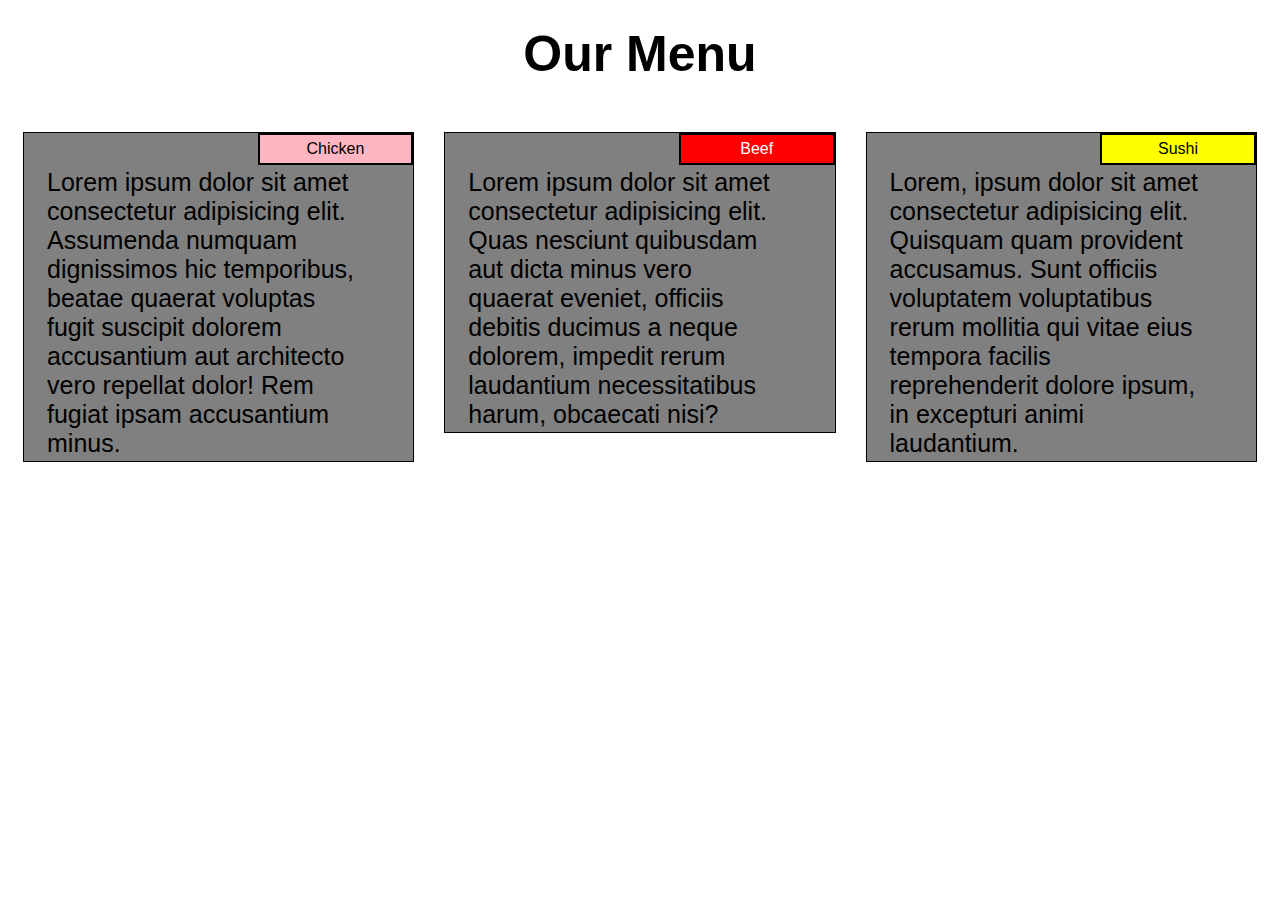
<file: assignment2/index.html>
<html>
<head>
<title>Assignment Solution for Module 2</title>
<meta name="viewport" content="width=device-width, initial-scale=1">
<link rel="stylesheet" type="text/css" href="styles.css">
</head>
<body>
	<h1>Our Menu</h1>
		<div class="col-lg-4 col-md-6 col-sm-12">
			<section class="box">
				<p class="content-name name1">Chicken</p>
				<p class="content">Lorem ipsum dolor sit amet consectetur adipisicing elit. Assumenda numquam dignissimos hic temporibus, beatae quaerat voluptas fugit suscipit dolorem accusantium aut architecto vero repellat dolor! Rem fugiat ipsam accusantium minus.</p>
			</section>
		</div>
		<div class="col-lg-4 col-md-6 col-sm-12">
			<section class="box">
				<p class="content-name name2">Beef</p>
				<p class="content">Lorem ipsum dolor sit amet consectetur adipisicing elit. Quas nesciunt quibusdam aut dicta minus vero quaerat eveniet, officiis debitis ducimus a neque dolorem, impedit rerum laudantium necessitatibus harum, obcaecati nisi?</p>
			</section>	
		</div>
		
		<div class="col-lg-4 col-md-12 col-sm-12">
			<section class="box">
				<p class="content-name name3">Sushi</p>
				<p class="content">Lorem, ipsum dolor sit amet consectetur adipisicing elit. Quisquam quam provident accusamus. Sunt officiis voluptatem voluptatibus rerum mollitia qui vitae eius tempora facilis reprehenderit dolore ipsum, in excepturi animi laudantium.</p>
			</section>	
		</div>
	
</body>
</html>
</file>
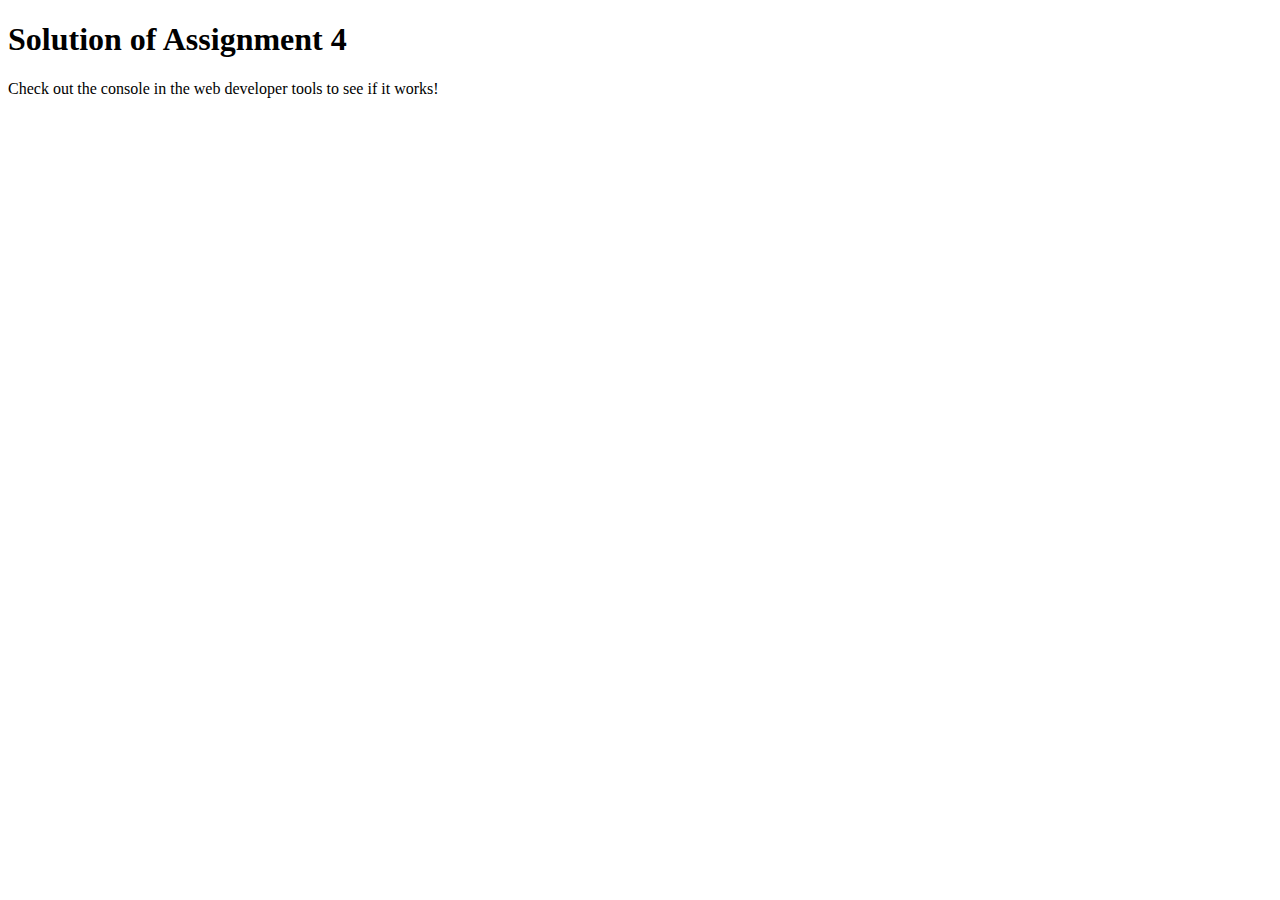
<file: assignment4/index.html>
<!doctype html>
<html>

<head>
    <meta charset="utf-8">
    <title>Assignment Solution for Module 4</title>
    <script src="SpeakHello.js"></script>
    <script src="SpeakGoodBye.js"></script>
    <script src="script.js"></script>
</head>

<body>
    <h1>Solution of Assignment 4</h1>
    <p>Check out the console in the web developer tools to see if it works!</p>
</body>

</html>
</file>
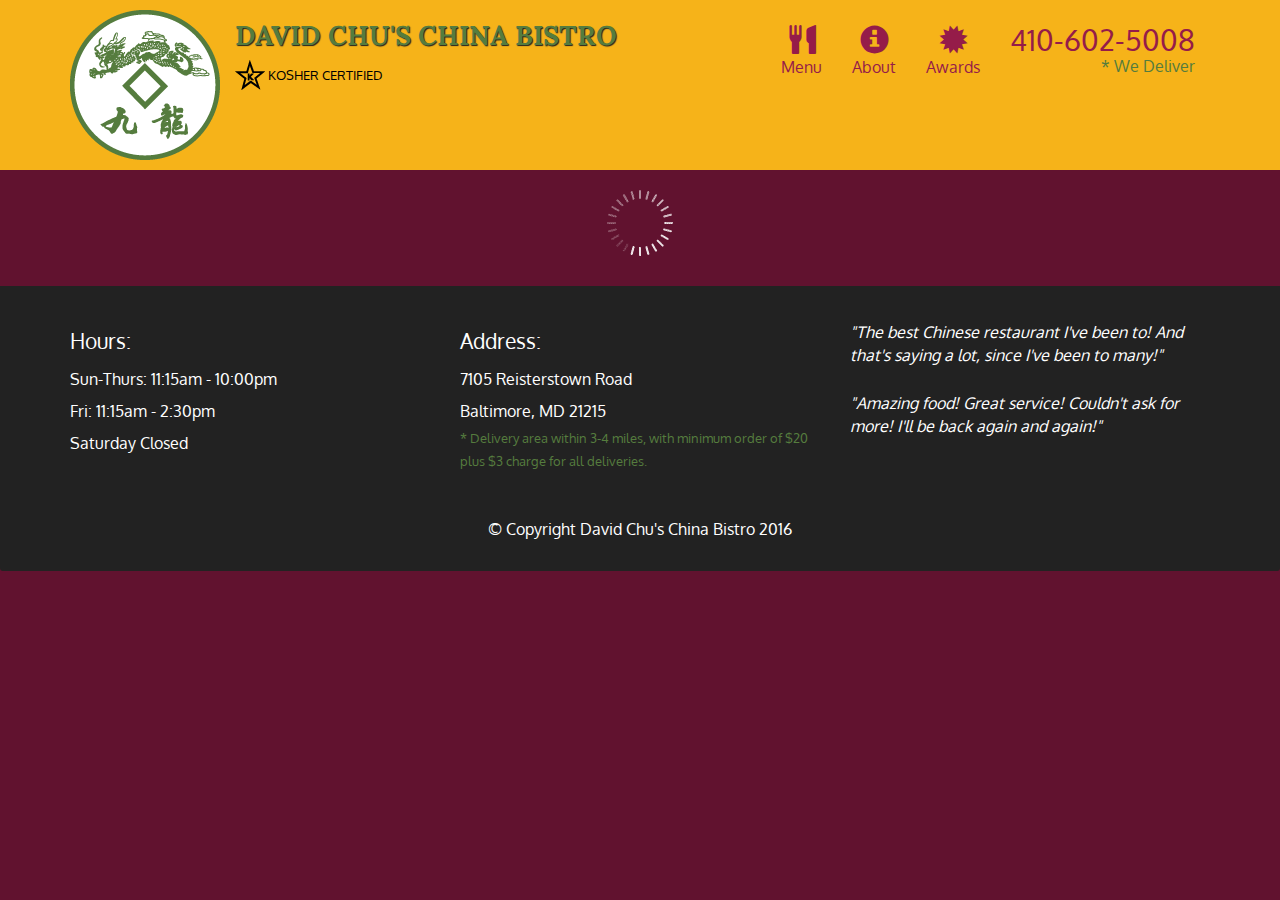
<file: assignment5/index.html>
<!doctype html>
<html lang="en">
  <head>
    <meta charset="utf-8">
    <meta http-equiv="X-UA-Compatible" content="IE=edge">
    <meta name="viewport" content="width=device-width, initial-scale=1">
    <title>David Chu's China Bistro</title>
    <link rel="stylesheet" href="css/bootstrap.min.css">
    <link rel="stylesheet" href="css/styles.css">
    <link href='https://fonts.googleapis.com/css?family=Oxygen:400,300,700' rel='stylesheet' type='text/css'>
    <link href='https://fonts.googleapis.com/css?family=Lora' rel='stylesheet' type='text/css'>
  </head>
<body>
  <header>
    <nav id="header-nav" class="navbar navbar-default">
      <div class="container">
        <div class="navbar-header">
          <a href="index.html" class="pull-left visible-md visible-lg">
            <div id="logo-img" alt="Logo image"></div>
          </a>

          <div class="navbar-brand">
            <a href="index.html"><h1>David Chu's China Bistro</h1></a>
            <p>
              <img src="images/star-k-logo.png" alt="Kosher certification">
              <span>Kosher Certified</span>
            </p>
          </div>

          <button id="navbarToggle" type="button" class="navbar-toggle collapsed" data-toggle="collapse" data-target="#collapsable-nav" aria-expanded="false">
            <span class="sr-only">Toggle navigation</span>
            <span class="icon-bar"></span>
            <span class="icon-bar"></span>
            <span class="icon-bar"></span>
          </button>
        </div>
        
        <div id="collapsable-nav" class="collapse navbar-collapse">
           <ul id="nav-list" class="nav navbar-nav navbar-right">
            <li id="navHomeButton" class="visible-xs active">
              <a href="index.html">
                <span class="glyphicon glyphicon-home"></span> Home</a>
            </li>
            <li id="navMenuButton">
              <a href="#" onclick="$dc.loadMenuCategories();">
                <span class="glyphicon glyphicon-cutlery"></span><br class="hidden-xs"> Menu</a>
            </li>
            <li>
              <a href="#">
                <span class="glyphicon glyphicon-info-sign"></span><br class="hidden-xs"> About</a>
            </li>
            <li>
              <a href="#">
                <span class="glyphicon glyphicon-certificate"></span><br class="hidden-xs"> Awards</a>
            </li>
            <li id="phone" class="hidden-xs">
              <a href="tel:410-602-5008">
                <span>410-602-5008</span></a><div>* We Deliver</div>
            </li>
          </ul><!-- #nav-list -->
        </div><!-- .collapse .navbar-collapse -->
      </div><!-- .container -->
    </nav><!-- #header-nav -->
  </header>

  <div id="call-btn" class="visible-xs">
    <a class="btn" href="tel:410-602-5008">
    <span class="glyphicon glyphicon-earphone"></span>
    410-602-5008
    </a>
  </div>
  <div id="xs-deliver" class="text-center visible-xs">* We Deliver</div>

  <div id="main-content" class="container"></div>

  <footer class="panel-footer">
    <div class="container">
      <div class="row">
        <section id="hours" class="col-sm-4">
          <span>Hours:</span><br>
          Sun-Thurs: 11:15am - 10:00pm<br>
          Fri: 11:15am - 2:30pm<br>
          Saturday Closed
          <hr class="visible-xs">
        </section>
        <section id="address" class="col-sm-4">
          <span>Address:</span><br>
          7105 Reisterstown Road<br>
          Baltimore, MD 21215
          <p>* Delivery area within 3-4 miles, with minimum order of $20 plus $3 charge for all deliveries.</p>
          <hr class="visible-xs">
        </section>
        <section id="testimonials" class="col-sm-4">
          <p>"The best Chinese restaurant I've been to! And that's saying a lot, since I've been to many!"</p>
          <p>"Amazing food! Great service! Couldn't ask for more! I'll be back again and again!"</p>
        </section>
      </div>
      <div class="text-center">&copy; Copyright David Chu's China Bistro 2016</div>
    </div>
  </footer>

  <!-- jQuery (Bootstrap JS plugins depend on it) -->
  <script src="js/jquery-2.1.4.min.js"></script>
  <script src="js/bootstrap.min.js"></script>
  <script src="js/ajax-utils.js"></script>
  <script src="js/script.js"></script>
</body>
</html>
</file>
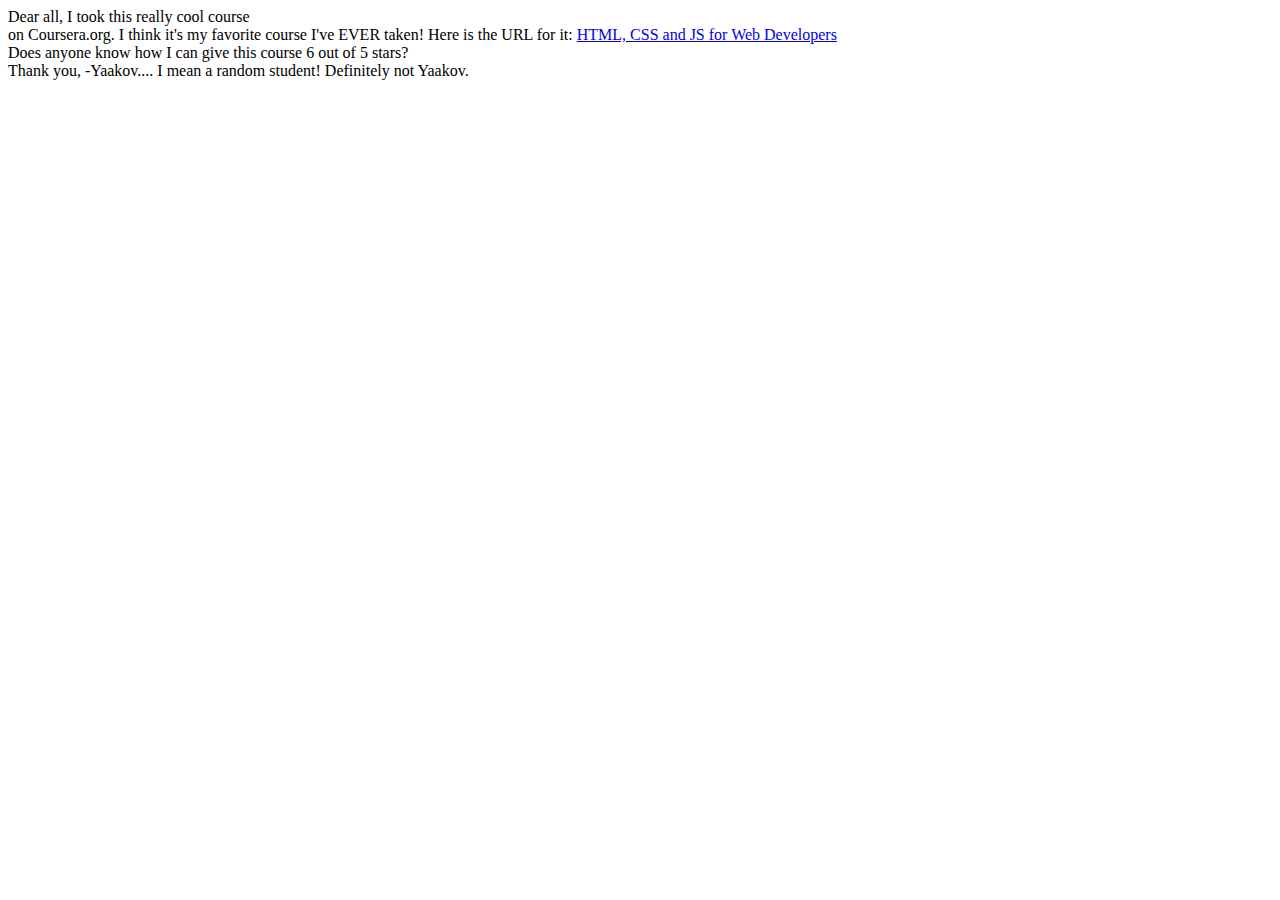
<file: site/index.html>
<!DOCTYPE hl>
<div>Dear all,
  <span>I took this really cool course
  </span></div>
  <span>on Coursera.org. I think it's
  my favorite course I've EVER taken!
  Here is the URL for it:
  </span>
  <a href="...">HTML, CSS and JS for Web Developers</a>
  <div>
  Does anyone know how I can give this course 6
  out of 5 stars?
  </div>
  <div>
  Thank you,
  -Yaakov.... I mean a random student! Definitely not Yaakov.
</div>
</file>
<file: assignment2/styles.css>
* {
	box-sizing: border-box;
	font-family: Arial, Helvetica, sans-serif;

}



h1{
	text-align: center;
	margin-top: 2%;
	color: black;
  font-size: 50px;
}
.box{
	background-color: gray;
	margin: 15px;
	border: solid 1px black;
}
p {
  clear: right;
  padding-right: 20px;
  padding-left: 20px;
}

.content-name{
	border: 2px solid black;
	overflow: none;
	text-align: center;
	margin-top: 0px;
	margin-bottom: 0px;
	margin-left: 60%;
	padding: 5px;

}
.content{
	height: auto;
	width: 90%;
  font-family: Helvetica;
	color: black;
	text-align: left;
	margin: 3px;
	font-size: 25px;

	

	
}

.name1{
  background-color: #FFB6C1;
}

.name2{
  color: white;
  background-color: #FF0000;
}
.name3{
  background-color: #FFFF00;
}
	/* Large (Desktop)*/
	@media (min-width: 992px) {
    .col-lg-1, .col-lg-2, .col-lg-3, .col-lg-4, .col-lg-5, .col-lg-6, .col-lg-7, .col-lg-8, .col-lg-9, .col-lg-10, .col-lg-11, .col-lg-12 {
        float: left;
    }
    .col-lg-1 {
        width: 8.33%;
    }
    .col-lg-2 {
        width: 16.66%;
    }
    .col-lg-3 {
        width: 25%;
    }
    .col-lg-4 {
        width: 33.33%;
    }
    .col-lg-5 {
        width: 41.66%;
    }
    .col-lg-6 {
        width: 50%;
    }
    .col-lg-7 {
        width: 58.33%;
    }
    .col-lg-8 {
        width: 66.66%;
    }
    .col-lg-9 {
        width: 74.99%;
    }
    .col-lg-10 {
        width: 83.33%;
    }
    .col-lg-11 {
        width: 91.66%;
    }
    .col-lg-12 {
        width: 100%;
    }
}
/* Medium (Tablet)*/
@media (min-width: 768px) and (max-width: 991px) {
	.col-md-1, .col-md-2, .col-md-3, .col-md-4, .col-md-5, .col-md-6, .col-md-7, .col-md-8, .col-md-9, .col-md-10, .col-md-11, .col-md-12 {
			float: left;
	}
	.col-md-1 {
			width: 8.33%;
	}
	.col-md-2 {
			width: 16.66%;
	}
	.col-md-3 {
			width: 25%;
	}
	.col-md-4 {
			width: 33.33%;
	}
	.col-md-5 {
			width: 41.66%;
	}
	.col-md-6 {
			width: 50%;
	}
	.col-md-7 {
			width: 58.33%;
	}
	.col-md-8 {
			width: 66.66%;
	}
	.col-md-9 {
			width: 74.99%;
	}
	.col-md-10 {
			width: 83.33%;
	}
	.col-md-11 {
			width: 91.66%;
	}
	.col-md-12 {
			width: 100%;
	}
}
/* Mobile (Phone)*/	
@media (max-width: 767px) {
	.col-sm-1, .col-sm-2, .col-sm-3, .col-sm-4, .col-sm-5, .col-sm-6, .col-sm-7, .col-sm-8, .col-sm-9, .col-sm-10, .col-sm-11, .col-sm-12 {
			float: left;
	}
	.col-sm-1 {
			width: 8.33%;
	}
	.col-sm-2 {
			width: 16.66%;
	}
	.col-sm-3 {
			width: 25%;
	}
	.col-sm-4 {
			width: 33.33%;
	}
	.col-sm-5 {
			width: 41.66%;
	}
	.col-sm-6 {
			width: 50%;
	}
	.col-sm-7 {
			width: 58.33%;
	}
	.col-sm-8 {
			width: 66.66%;
	}
	.col-sm-9 {
			width: 74.99%;
	}
	.col-sm-10 {
			width: 83.33%;
	}
	.col-sm-11 {
			width: 91.66%;
	}
	.col-sm-12 {
			width: 100%;
	}
}
</file>
<file: assignment5/css/styles.css>
body {
  font-size: 16px;
  color: #fff;
  background-color: #61122f;
  font-family: 'Oxygen', sans-serif;
}

/** HEADER **/
#header-nav {
  background-color: #f6b319;
  border-radius: 0;
  border: 0;
}

#logo-img {
  background: url('../images/restaurant-logo_large.png') no-repeat;
  width: 150px;
  height: 150px;
  margin: 10px 15px 10px 0;
}

.navbar-brand {
  padding-top: 25px;
}
.navbar-brand h1 { /* Restaurant name */
  font-family: 'Lora', serif;
  color: #557c3e;
  font-size: 1.5em;
  text-transform: uppercase;
  font-weight: bold;
  text-shadow: 1px 1px 1px #222;
  margin-top: 0;
  margin-bottom: 0;
  line-height: .75;
}
.navbar-brand a:hover, .navbar-brand a:focus {
  text-decoration: none;
}
.navbar-brand p { /* Kosher cert */
  color: #000;
  text-transform: uppercase;
  font-size: .7em;
  margin-top: 15px;
}
.navbar-brand p span { /* Star-K */
  vertical-align: middle;
}

#nav-list {
  margin-top: 10px;
}
#nav-list a {
  color: #951C49;
  text-align: center;
}
#nav-list a:hover {
  background: #E7E7E7;
}
#nav-list a span {
  font-size: 1.8em;
}

#phone {
  margin-top: 5px;
}
#phone a { /* Phone number */
  text-align: right;
  padding-bottom: 0;
}
#phone div { /* We Deliver */
  color: #557c3e;
  text-align: right;
  padding-right: 15px;
}

.navbar-header button.navbar-toggle, .navbar-header .icon-bar {
  border: 1px solid #61122f;
}
.navbar-header button.navbar-toggle {
  clear: both;
  margin-top: -30px;
}
/* END HEADER */

/* FOOTER */
.panel-footer {
  margin-top: 30px;
  padding-top: 35px;
  padding-bottom: 30px;
  background-color: #222;
  border-top: 0;
}
.panel-footer div.row {
  margin-bottom: 35px;
}
#hours, #address {
  line-height: 2;
}
#hours > span, #address > span {
  font-size: 1.3em;
}
#address p {
  color: #557c3e;
  font-size: .8em;
  line-height: 1.8;
}
#testimonials {
  font-style: italic;
}
#testimonials p:nth-child(2) {
  margin-top: 25px;
}
/* END FOOTER */



/* HOME PAGE */
.container .jumbotron {
  box-shadow: 0 0 50px #3F0C1F;
  border: 2px solid #3F0C1F;
}

#menu-tile, #specials-tile, #map-tile {
  height: 250px;
  width: 100%;
  margin-bottom: 15px;
  position: relative;
  border: 2px solid #3F0C1F;
  overflow: hidden;
}
#menu-tile:hover, #specials-tile:hover, #map-tile:hover {
  box-shadow: 0 1px 5px 1px #cccccc;
}
#menu-tile {
  background: url('../images/menu-tile.jpg') no-repeat;
  background-position: center;
}
#specials-tile {
  background: url('../images/specials-tile.jpg') no-repeat;
  background-position: center;
}
#menu-tile span, #specials-tile span, #map-tile span {
  position: absolute;
  bottom: 0;
  right: 0;
  width: 100%;
  text-align: center;
  font-size: 1.6em;
  text-transform: uppercase;
  background-color: #000;
  color: #fff;
  opacity: .8;
}
/* END HOME PAGE */

/* MENU CATEGORIES PAGE */
.category-tile { 
  position: relative;
  border: 2px solid #3F0C1F;
  overflow: hidden;
  width: 200px;
  height: 200px;
  margin: 0 auto 15px;
}
.category-tile span {
  position: absolute;
  bottom: 0;
  right: 0;
  width: 100%;
  text-align: center;
  font-size: 1.2em;
  text-transform: uppercase;
  background-color: #000;
  color: #fff;
  opacity: .8;
}
.category-tile:hover {
  box-shadow: 0 1px 5px 1px #cccccc;
}

#menu-categories-title + div {
  margin-bottom: 50px;
}
/* END MENU CATEGORIES PAGE */

/* SINGLE CATEGORY PAGE */
.menu-item-tile {
  margin-bottom: 25px;
}
.menu-item-tile hr {
  width: 80%;
}
.menu-item-tile .menu-item-price {
  font-size: 1.1em;
  text-align: right;
  margin-top: -15px;
  margin-right: -15px;
}
.menu-item-tile .menu-item-price span {
  font-size: .6em;
}
.menu-item-photo {
  position: relative;
  border: 2px solid #3F0C1F; 
  overflow: hidden;
  padding: 0;
  margin-right: -15px;
  margin-left: auto;
  margin-bottom: 20px;
  max-width: 250px;
}
.menu-item-photo div {
  position: absolute;
  bottom: 0;
  right: 0;
  width: 80px;
  background-color: #557c3e;
  text-align: center;
}
.menu-item-description {
  padding-right: 30px;
}
h3.menu-item-title {
  margin: 0 0 10px;
}
.menu-item-details {
  font-size: .9em;
  font-style: italic;
}
/* END SINGLE CATEGORY PAGE */


/********** Large devices only **********/
@media (min-width: 1200px) {
  .container .jumbotron {
    background: url('../images/jumbotron_1200.jpg') no-repeat;
    height: 675px;
  }
}

/********** Medium devices only **********/
@media (min-width: 992px) and (max-width: 1199px) {
  /* Header */
  #logo-img {
    background: url('../images/restaurant-logo_medium.png') no-repeat;
    width: 100px;
    height: 100px;
    margin: 5px 5px 5px 0;
  }
  /* End Header */

  /* Home Page */
  .container .jumbotron {
    background: url('../images/jumbotron_992.jpg') no-repeat;
    height: 558px;
  }
  /* End Home Page */
}

/********** Small devices only **********/
@media (min-width: 768px) and (max-width: 991px) {
  /* Home Page */
  .container .jumbotron {
    background: url('../images/jumbotron_768.jpg') no-repeat;
    height: 432px;
  }
  /* End Home Page */
}

/********** Extra small devices only **********/
@media (max-width: 767px) {
  /* Header */
  .navbar-brand {
    padding-top: 10px;
    height: 80px;
  }
  .navbar-brand h1 { /* Restaurant name */
    padding-top: 10px;
    font-size: 5vw; /* 1vw = 1% of viewport width */
  }
  .navbar-brand p { /* Kosher cert */
    font-size: .6em;
    margin-top: 12px;
  }
  .navbar-brand p img { /* Star-K */
    height: 20px;
  }

  #collapsable-nav a { /* Collapsed nav menu text */
    font-size: 1.2em;
  }
  #collapsable-nav a span { /* Collapsed nav menu glyph */
    font-size: 1em;
    margin-right: 5px;
  }

  #call-btn > a {
    font-size: 1.5em;
    display: block;
    margin: 0 20px;
    padding: 10px;
    border: 2px solid #fff;
    background-color: #f6b319;
    color: #951c49;
  }
  #xs-deliver {
    margin-top: 5px;
    font-size: .7em;
    letter-spacing: .1em;
    text-transform: uppercase;
  }
  /* End Header */

  /* Footer */
  .panel-footer section {
    margin-bottom: 30px;
    text-align: center;
  }
  .panel-footer section:nth-child(3) {
    margin-bottom: 0; /* margin already exists on the whole row */
  }
  .panel-footer section hr {
    width: 50%;
  }
  /* End Footer */

  /* Home Page */
  .container .jumbotron {
    margin-top: 30px;
    padding: 0;
  }
  #menu-tile, #specials-tile {
    width: 360px;
    margin: 0 auto 15px;
  }

  .menu-item-photo {
    margin-right: auto;
  }
  .menu-item-tile .menu-item-price {
    text-align: center;
  }
  .menu-item-description {
    text-align: center;;
  }
}


/********** Super extra small devices Only :-) (e.g., iPhone 4) **********/
@media (max-width: 479px) {
  /* Header */
  .navbar-brand h1 { /* Restaurant name */
    padding-top: 5px;
    font-size: 6vw;
  }
  /* End Header */
  
  /* Home page */
  #menu-tile, #specials-tile {
    width: 280px;
    margin: 0 auto 15px;
  }

  .col-xxs-12 {
    position: relative;
    min-height: 1px;
    padding-right: 15px;
    padding-left: 15px;
    float: left;
    width: 100%;
  }
}
</file>
